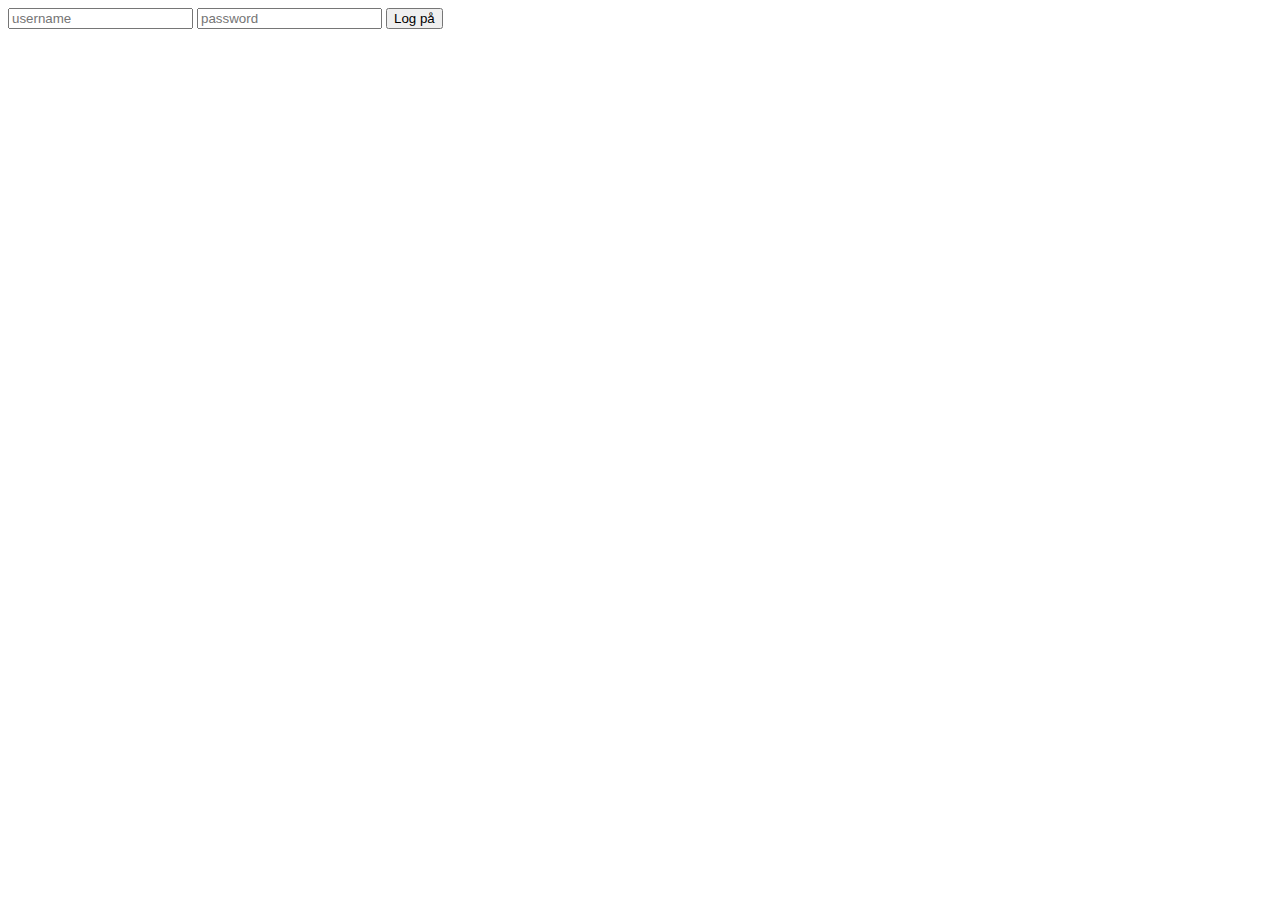
<file: src/main/resources/templates/index.html>
<!DOCTYPE html>
<html xmlns="http://www.w3.org/1999/xhtml" xmlns:th="http://www.thymeleaf.org">

<div th:replace="~{fragments :: head('Forside')}"></div>

<body>

<div id="page-container">

    <div id="page-content">

        <div th:replace="~{fragments :: header('Fourthingsplus')}"></div>

        <div class="centered-form">
            <form method="post">

                <input type="text" name="username" placeholder="username"/>
                <input type="password" name="password" placeholder="password"/>
                <button type="submit" formaction="/login">Log på</button>

                <p class="errormessage" th:text="${#ctx.message}"></p>
            </form>
        </div>
        <div th:replace="~{fragments :: footer}"></div>
    </div>
</div>
</body>
</html>
</file>
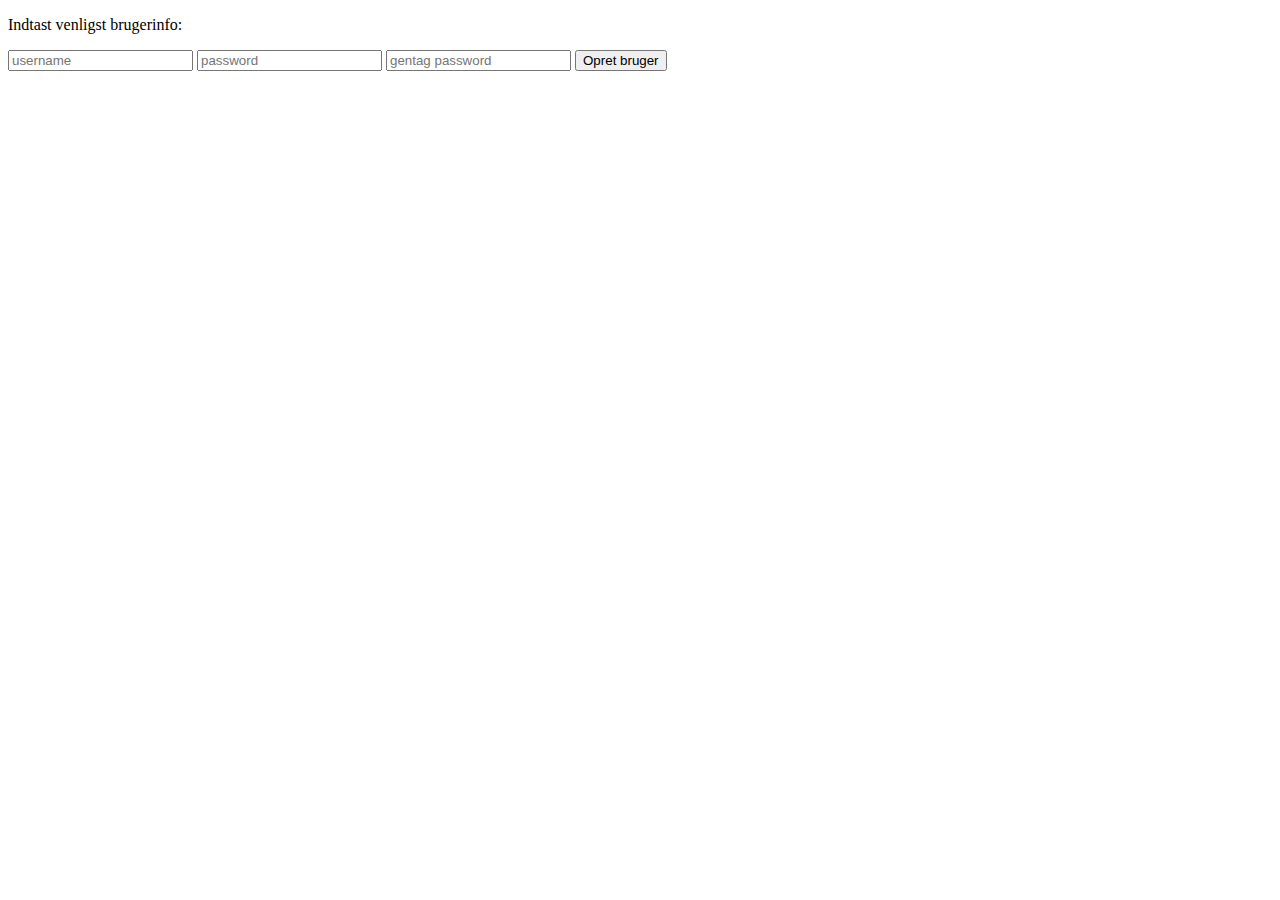
<file: src/main/resources/templates/createuser.html>
<!DOCTYPE html>
<html xmlns="http://www.w3.org/1999/xhtml" xmlns:th="http://www.thymeleaf.org">

<div th:replace="~{fragments :: head('Opret bruger')}"></div>

<body>

<div id="page-container">

    <div id="page-content">
        <div th:replace="~{fragments :: header('Opret bruger')}"></div>
        <p>Indtast venligst brugerinfo:</p>
        <div class="centered-form">
            <form method="post">

                <input type="text" name="username" placeholder="username"/>
                <input type="password" name="password1" placeholder="password"/>
                <input type="password" name="password2" placeholder="gentag password"/>
                <button type="submit" formaction="/createuser">Opret bruger</button>

                <p class="errormessage" th:text="${#ctx.message}"></p>
            </form>
        </div>
        <div th:replace="~{fragments :: footer}"></div>
    </div>
</div>
</body>
</html>
</file>
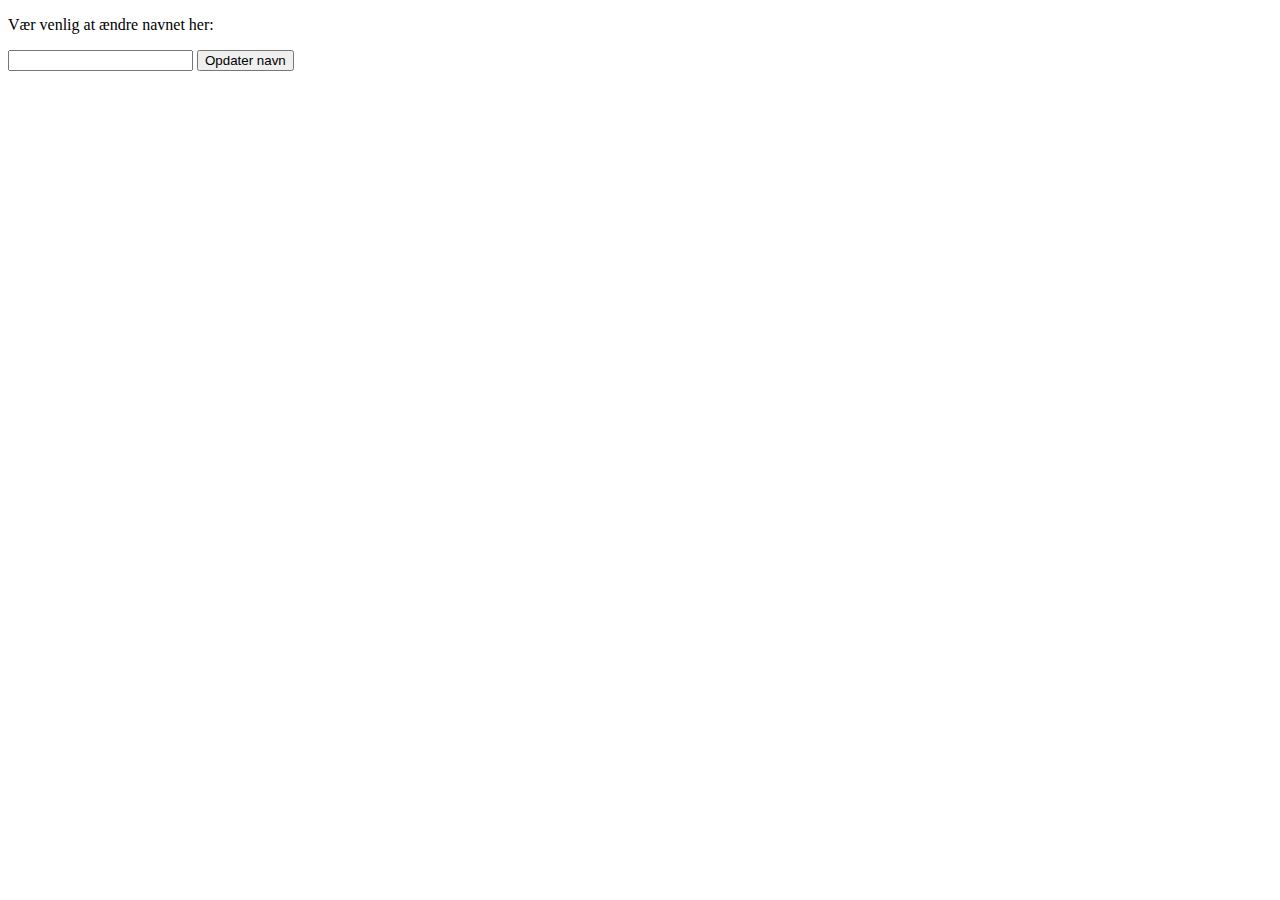
<file: src/main/resources/templates/edittask.html>
<!DOCTYPE html>
<html xmlns="http://www.w3.org/1999/xhtml" xmlns:th="http://www.thymeleaf.org">

<div th:replace="~{fragments :: head('Rediger task')}"></div>

<body>

<div id="page-container">

    <div id="page-content">
        <div th:replace="~{fragments :: header('Rediger task')}"></div>
        <p>Vær venlig at ændre navnet her:</p>
        <div class="centered-form">
            <form method="post">
                <input type="text" name="task_name" placeholder="" th:value="${#ctx.task.name}"/>
                <button type="submit" name="task_id" formaction="/updatetask" th:value="${#ctx.task.id}">Opdater navn</button>
            </form>
        </div>
    </div>
    <div th:replace="~{fragments :: footer}"></div>
</div>
</body>
</html>
</file>
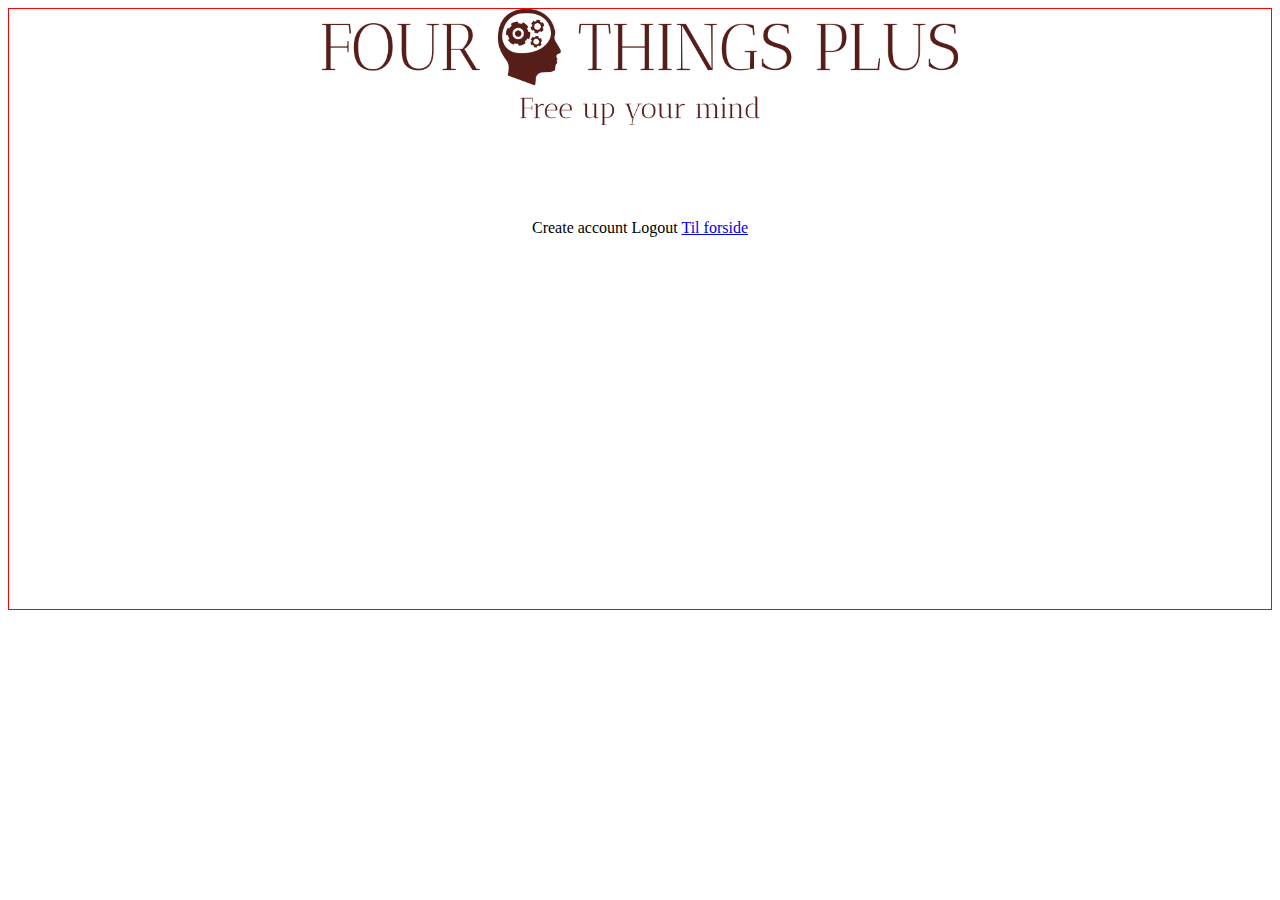
<file: src/main/resources/templates/fragments.html>
<!DOCTYPE html>
<html xmlns="http://www.w3.org/1999/xhtml" xmlns:th="http://www.thymeleaf.org">

<head th:fragment="head(title)">
    <title th:text="${title}">Frontpage</title>
    <meta charset="UTF-8">
    <meta name="viewport" content="width=device-width, initial-scale=1.0">
    <link href="../public/css/styles.css" th:href="@{/css/styles.css}" rel="stylesheet"/>
</head>

<body>

<div id="page-container">

    <div id="page-content">
        <header th:fragment="header(title)">
            <img th:src="@{/images/fourthingsplus.png}" src="../public/images/fourthingsplus.png" width="80%"/>
            <h1 th:text="${title}"></h1>
        </header>

        <footer th:fragment="footer">
            <a th:if="${#ctx.session.currentUser} == null" th:href="@{/createuser}">Create account</a>
            <a th:if="${#ctx.session.currentUser} != null" th:href="@{/logout}">Logout</a>
            <a href="/">Til forside</a>
        </footer>
    </div>
</div>
</body>
</html>
</file>
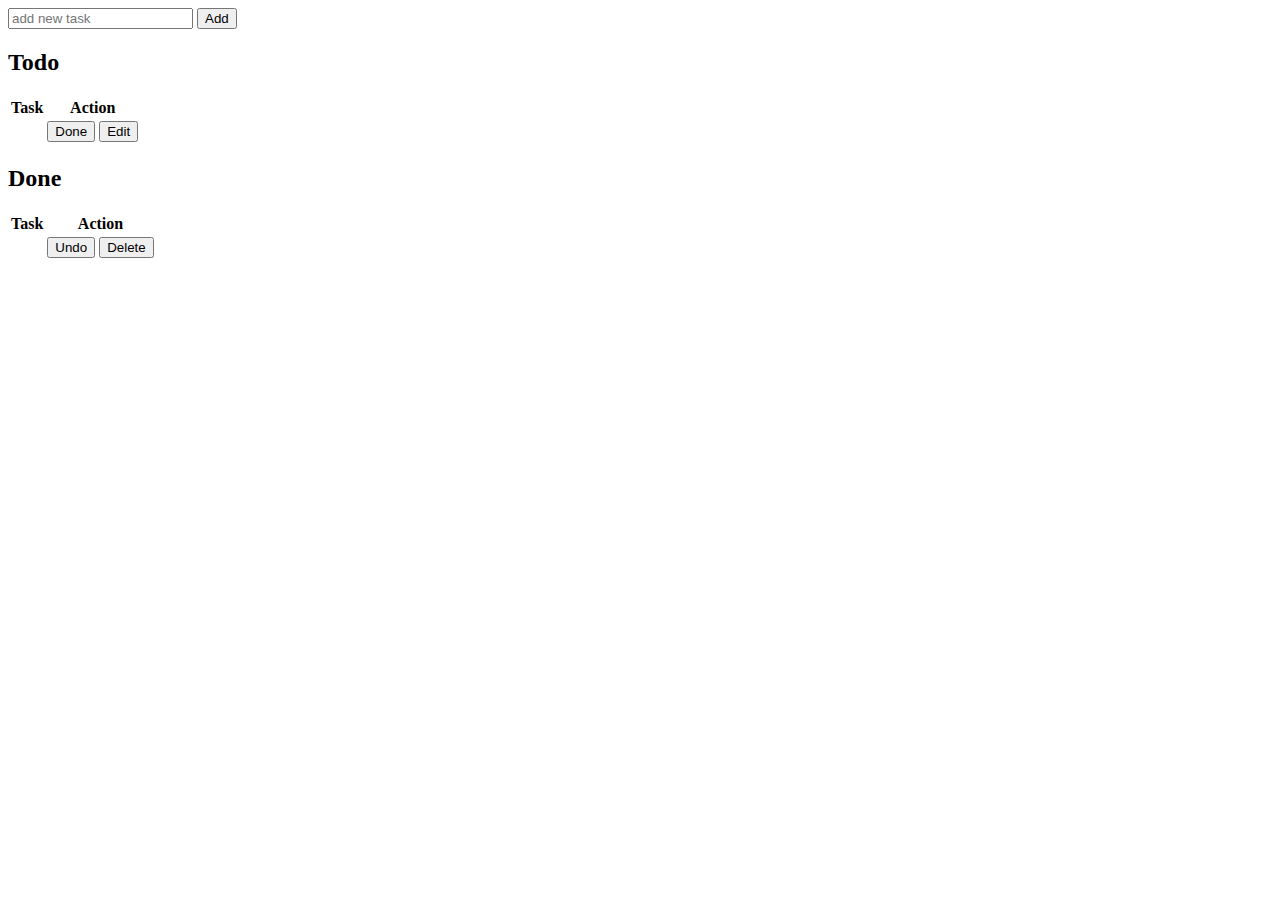
<file: src/main/resources/templates/tasks.html>
<!DOCTYPE html>
<html xmlns="http://www.w3.org/1999/xhtml" xmlns:th="http://www.thymeleaf.org">

<div th:replace="~{fragments :: head('Tasks')}"></div>

<body>

<div id="page-container">

    <div id="page-content">

        <div th:replace="~{fragments :: header('Tasks')}"></div>

        <div class="centered-form">
            <form method="post">
                <div class="row">
                    <input type="text" name="addtask" placeholder="add new task"/>
                    <button type="submit" formaction="/addtask">Add</button>
                </div>

                <h2>Todo</h2>

                <table class="task-table">
                    <thead>
                    <tr>
                        <th>Task</th>
                        <th>Action</th>
                    </tr>
                    <tr th:each="task: ${#ctx.taskList}" th:if="${not task.done}">
                        <td th:text="${task.name}"></td>
                        <td>
                            <button type="submit" name="task_id" formaction="/done" th:value="${task.id}">Done</button>
                            <button type="submit" name="task_id" formaction="/edittask" th:value="${task.id}">Edit
                            </button>
                        </td>
                    </tr>
                    </thead>
                </table>

                <h2>Done</h2>

                <table class="task-table">
                    <thead>
                    <tr>
                        <th>Task</th>
                        <th>Action</th>
                    </tr>
                    <tr th:each="task: ${#ctx.taskList}" th:if="${task.done}">
                        <td th:text="${task.name}"></td>
                        <td>
                            <button type="submit" name="task_id" formaction="/undo" th:value="${task.id}">Undo</button>
                            <button type="submit" name="task_id" formaction="/delete" th:value="${task.id}">Delete
                            </button>

                        </td>
                    </tr>
                    </thead>
                </table>
            </form>

        </div>

        <div th:replace="~{fragments :: footer}"></div>
    </div>
</div>
</body>
</html>
</file>
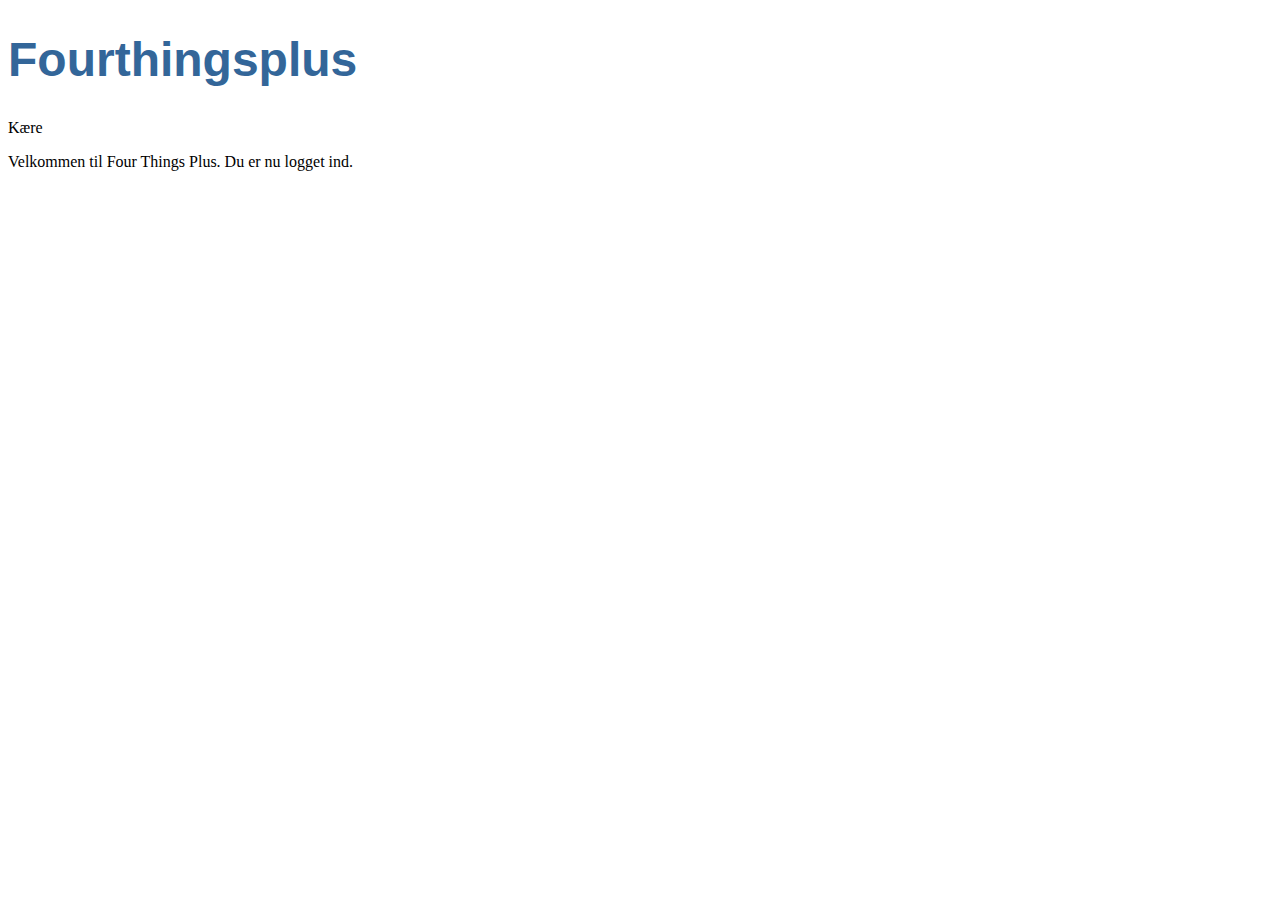
<file: src/main/resources/templates/welcome.html>
<!DOCTYPE html>
<html xmlns="http://www.w3.org/1999/xhtml" xmlns:th="http://www.thymeleaf.org">

<head>
<title>Frontpage</title>
<meta charset="UTF-8">
<meta name="viewport" content="width=device-width, initial-scale=1.0">
<link href="../public/css/styles.css" th:href="@{/css/styles.css}" rel="stylesheet"/>
</head>

<body>

<h1>Fourthingsplus</h1>

<p>Kære <span th:text="${#ctx.session.currentUser.name}"></span></p>

<p>Velkommen til Four Things Plus. Du er nu logget ind.</p>



</body>
</html>
</file>
